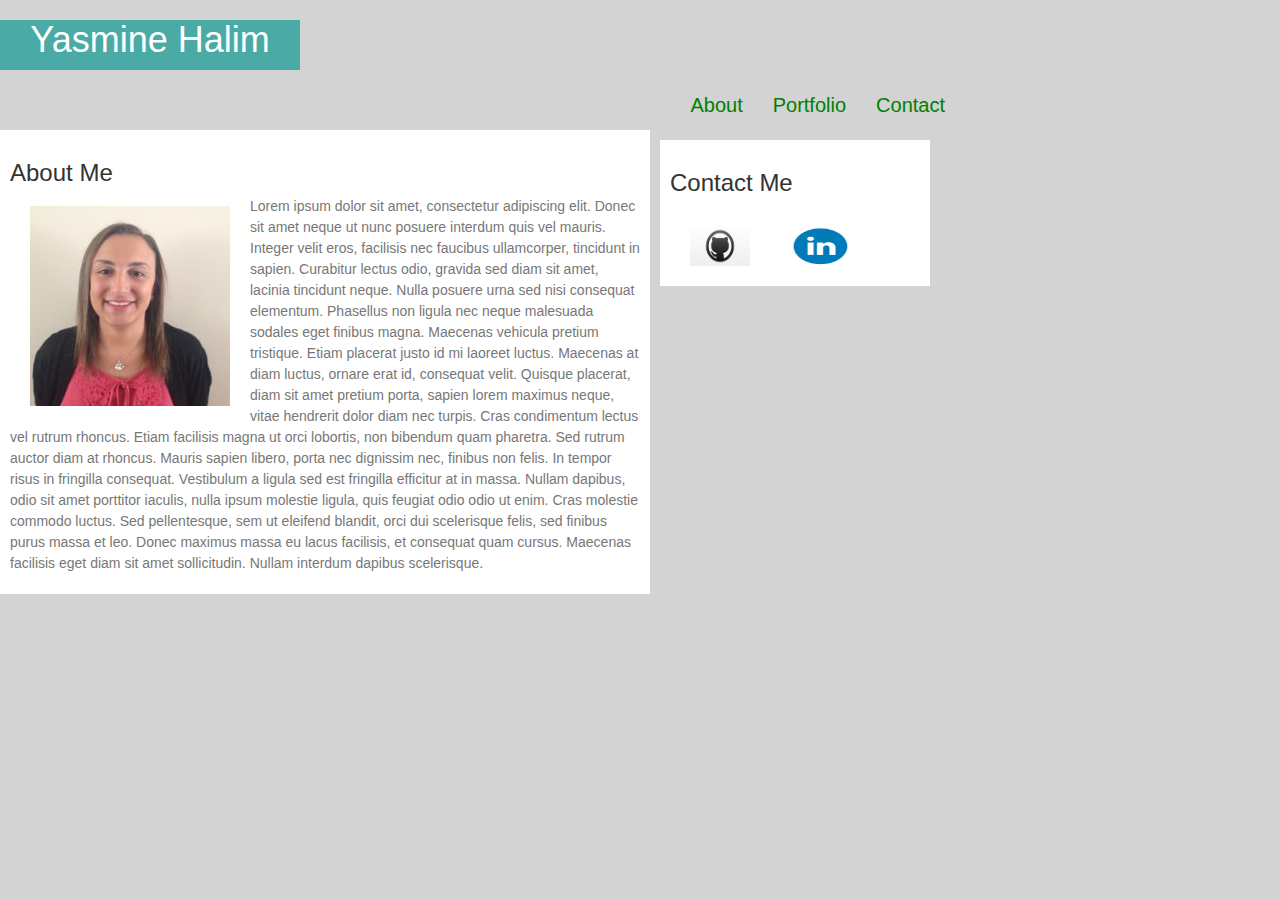
<file: index.html>
<!DOCTYPE html>
    <html lang="en">
    <head>
    <meta charset="UTF-8">

    <link rel="stylesheet" type="text/css" href="assets/css/style.css">

</head>

<link rel="stylesheet" href="https://maxcdn.bootstrapcdn.com/bootstrap/3.3.7/css/bootstrap.min.css" integrity="sha384-BVYiiSIFeK1dGmJRAkycuHAHRg32OmUcww7on3RYdg4Va+PmSTsz/K68vbdEjh4u" crossorigin="anonymous">

<link rel="stylesheet" type="text/css" href="assets/css/style.css">

<body> 


    <h1>Yasmine Halim</h1>

    <div class="collapse navbar-collapse" id="bs-example-navbar-collapse-3">
       <ul class="nav navbar-nav navbar-right">
           <li><a href="index.html">About</a></li>
           <li><a href="portfolio.html">Portfolio</a></li>
           <li><a href="contact.html">Contact</a></li>
       </header></ul>
     </div>

        <title>About Me</title>

        <div class="main">


        <h3>About Me</h3>

        <img src="assets/images/LI Image.jpg"> 

        <p>Lorem ipsum dolor sit amet, consectetur adipiscing elit. Donec sit amet neque ut nunc posuere interdum quis vel mauris. Integer velit eros, facilisis nec faucibus ullamcorper, tincidunt in sapien. Curabitur lectus odio, gravida sed diam sit amet, lacinia tincidunt neque. Nulla posuere urna sed nisi consequat elementum. Phasellus non ligula nec neque malesuada sodales eget finibus magna. Maecenas vehicula pretium tristique. Etiam placerat justo id mi laoreet luctus. Maecenas at diam luctus, ornare erat id, consequat velit. Quisque placerat, diam sit amet pretium porta, sapien lorem maximus neque, vitae hendrerit dolor diam nec turpis. Cras condimentum lectus vel rutrum rhoncus. Etiam facilisis magna ut orci lobortis, non bibendum quam pharetra. Sed rutrum auctor diam at rhoncus. Mauris sapien libero, porta nec dignissim nec, finibus non felis.

        In tempor risus in fringilla consequat. Vestibulum a ligula sed est fringilla efficitur at in massa. Nullam dapibus, odio sit amet porttitor iaculis, nulla ipsum molestie ligula, quis feugiat odio odio ut enim. Cras molestie commodo luctus. Sed pellentesque, sem ut eleifend blandit, orci dui scelerisque felis, sed finibus purus massa et leo. Donec maximus massa eu lacus facilisis, et consequat quam cursus. Maecenas facilisis eget diam sit amet sollicitudin. Nullam interdum dapibus scelerisque.</p>

    </div>

        <div class="contact">

        <h3>Contact Me<h3>

        <a class="github" href="https://github.com/yhalim89"><img src="assets/images/Github Icon.jpg" width=60" height=40"></a>
        <a class="linkedin" href="https://www.linkedin.com/in/yasmine-halim-8577934b/"><img src="./assets/images/LinkedIn Icon.png" width=60" height=40"></a>

    </div>
    
     



</body>

</html>
</file>
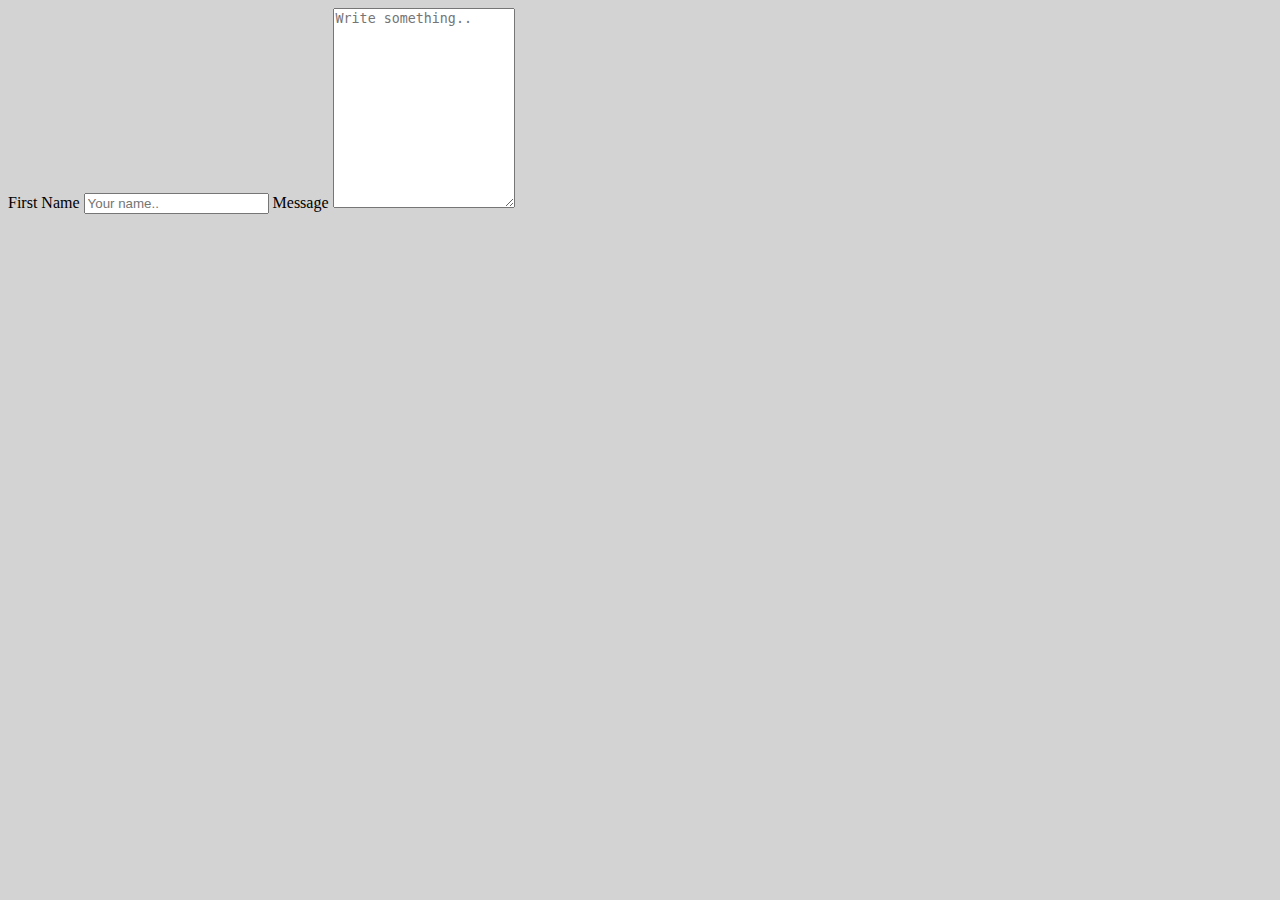
<file: contact.html>
<!DOCTYPE html>
    <html lang="en">
    <head>
    <meta charset="UTF-8">

    <link rel="stylesheet" type="text/css" href="assets/css/style.css">

    <div class="container">
  	<form action="/action_page.php">

    <label for="fname">First Name</label>
    <input type="text" id="fname" name="firstname" placeholder="Your name..">

    <label for="smessage">Message</label>
    <textarea id="message" name="message" placeholder="Write something.." style="height:200px"></textarea>
</file>
<file: assets/css/style.css>
* { box-sizing: border-box; }

a {
    color:green;
    font-size:20px;
}

a:hover{
    color:orange;

}

body {
    background-color: #D3D3D3;
    width:960px;
}

h1 {
    text-align: center;
    color: white;
    background-color:#4aaaa5;
    width: 300px;
    padding-bottom:10px;
    
}


img{
    float:left;
    margin:10px 20px 10px 20px;
    
}

.main{
    width:650px;
    margin: auto;
    background-color:white;
    padding:10px 10px 10px 10px;
    float:left;
}
.contact{
    width:270px;
    background-color:white;
    float:left;
    margin:10px 10px 10px 10px;
    padding:10px 10px 10px 10px;

}

p{
    font-family: "Arial", "Helvetica Nue", Helvetica, sans-serif;
    color:#777777;
    line-height:150%;

h3{
    color:#4aaaa5;
}

@media screen and (max-width: 768px;){
    header{
        width: 100%;
    }
@media screen and (max-width: 980px;){
    header{
        width: 100%;
    }  
@media screen and (max-width: 640px;){
    header{
        width: 100;
    }
</file>
